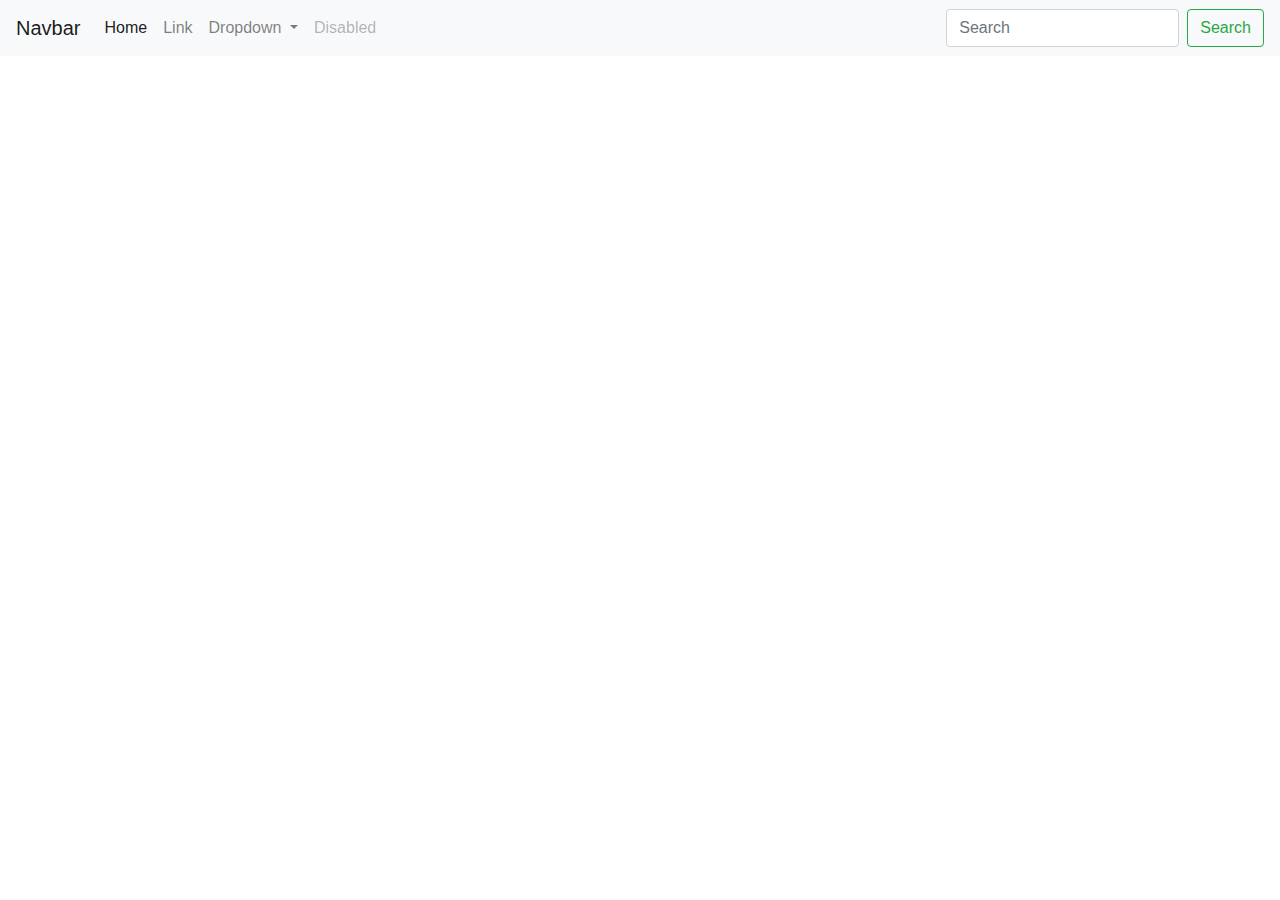
<file: jorge.html>
<!DOCTYPE html>
<html>

<head>
	<title>No developer</title>
	<!-- Add favicon -->
	<link rel="icon" href="./imgs/favicon.png">
	<!-- Add bootrstrap css-->
	<link rel="stylesheet" href="https://stackpath.bootstrapcdn.com/bootstrap/4.3.1/css/bootstrap.min.css" integrity="sha384-ggOyR0iXCbMQv3Xipma34MD+dH/1fQ784/j6cY/iJTQUOhcWr7x9JvoRxT2MZw1T" crossorigin="anonymous">
	<!-- Add css -->
	<link rel="stylesheet" type="text/css" href="./css/index.css">
</head>

<body>
	<nav class="navbar navbar-expand-lg navbar-light bg-light">
		<a class="navbar-brand" href="#">Navbar</a>
		<button class="navbar-toggler" type="button" data-toggle="collapse" data-target="#navbarSupportedContent" aria-controls="navbarSupportedContent" aria-expanded="false" aria-label="Toggle navigation">
			<span class="navbar-toggler-icon"></span>
		</button>

		<div class="collapse navbar-collapse" id="navbarSupportedContent">
			<ul class="navbar-nav mr-auto">
				<li class="nav-item active">
					<a class="nav-link" href="#">Home <span class="sr-only">(current)</span></a>
				</li>
				<li class="nav-item">
					<a class="nav-link" href="#">Link</a>
				</li>
				<li class="nav-item dropdown">
					<a class="nav-link dropdown-toggle" href="#" id="navbarDropdown" role="button" data-toggle="dropdown" aria-haspopup="true" aria-expanded="false">
						Dropdown
					</a>
					<div class="dropdown-menu" aria-labelledby="navbarDropdown">
						<a class="dropdown-item" href="#">Action</a>
						<a class="dropdown-item" href="#">Another action</a>
						<div class="dropdown-divider"></div>
						<a class="dropdown-item" href="#">Something else here</a>
					</div>
				</li>
				<li class="nav-item">
					<a class="nav-link disabled" href="#" tabindex="-1" aria-disabled="true">Disabled</a>
				</li>
			</ul>
			<form class="form-inline my-2 my-lg-0">
				<input class="form-control mr-sm-2" type="search" placeholder="Search" aria-label="Search">
				<button class="btn btn-outline-success my-2 my-sm-0" type="submit">Search</button>
			</form>
		</div>
	</nav>
	<!-- <nav class="navbar navbar-expand-lg navbar-light bg-light shadow-sm">
		<a class="navbar-brand" href="#">
			<img src="./imgs/logoCompleta.png" class="img-fluid">
		</a>
		<button class="navbar-toggler" type="button" data-toggle="collapse" data-target="#navbarSupportedContent" aria-controls="navbarSupportedContent" aria-expanded="false" aria-label="Toggle navigation">
			<span class="navbar-toggler-icon"></span>
		</button>

		<div class="collapse navbar-collapse" id="navbarSupportedContent">
			<ul class="navbar-nav mr-auto">
				<li class="nav-item active">
					<a class="nav-link" href="#">Home <span class="sr-only">(current)</span></a>
				</li>
			</ul>
		</div>
	</nav> -->
	<!-- <main>
		<div id="block1" class="block-1">
			<div class="container">
				<div class="row m-0">
					<div class="col text-center">
						<h1 class="main-title">I'm <span>NO</span> developer</h1>
						<h4 class="main-subtitle">I'm a problem solver</h4>
					</div>
				</div>
			</div>
		</div>
	</main> -->

	<!-- Add bootstrap scripts -->
	<script src="https://code.jquery.com/jquery-3.3.1.min.js"></script>
	<script src="https://cdnjs.cloudflare.com/ajax/libs/popper.js/1.14.7/umd/popper.min.js" integrity="sha384-UO2eT0CpHqdSJQ6hJty5KVphtPhzWj9WO1clHTMGa3JDZwrnQq4sF86dIHNDz0W1" crossorigin="anonymous"></script>
	<script src="https://stackpath.bootstrapcdn.com/bootstrap/4.3.1/js/bootstrap.min.js" integrity="sha384-JjSmVgyd0p3pXB1rRibZUAYoIIy6OrQ6VrjIEaFf/nJGzIxFDsf4x0xIM+B07jRM" crossorigin="anonymous"></script>
	<!-- Add js -->
	<script type="text/javascript" src="./js/index.js"></script>
</body>

</html>
</file>
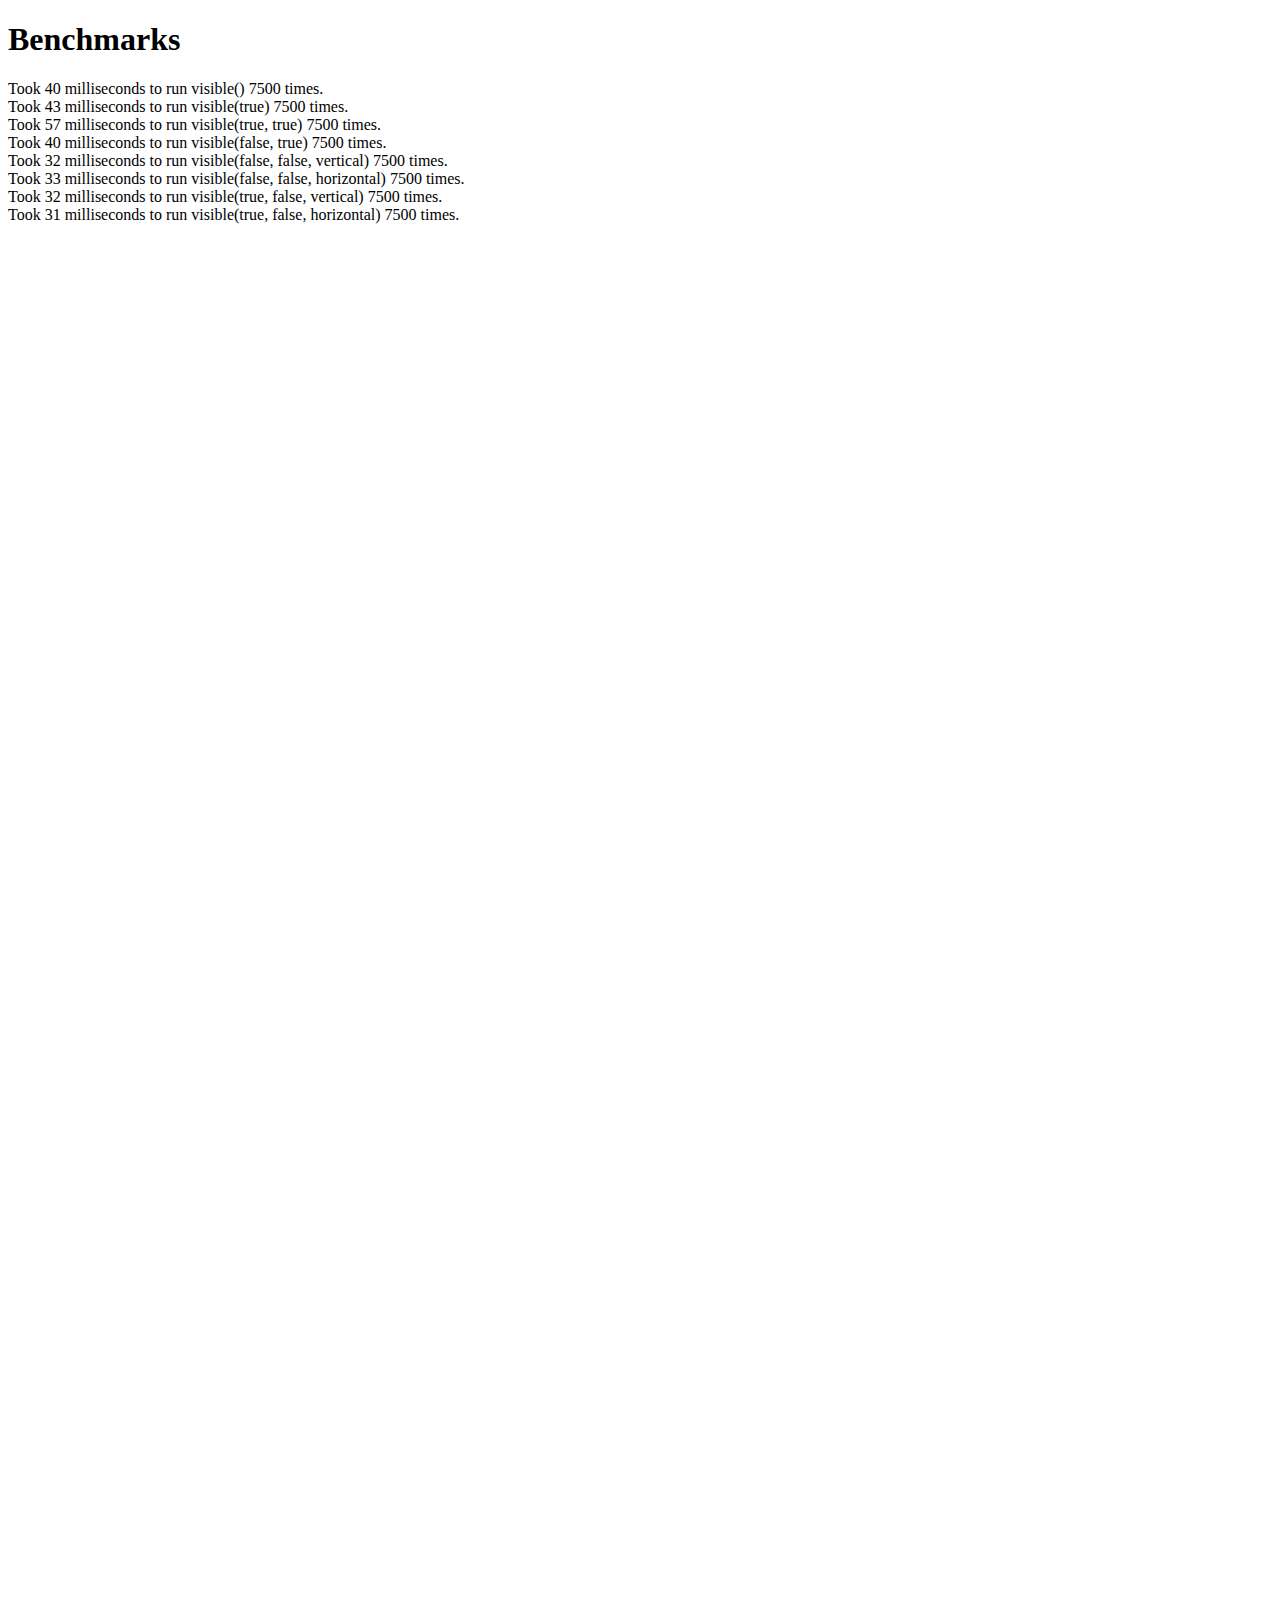
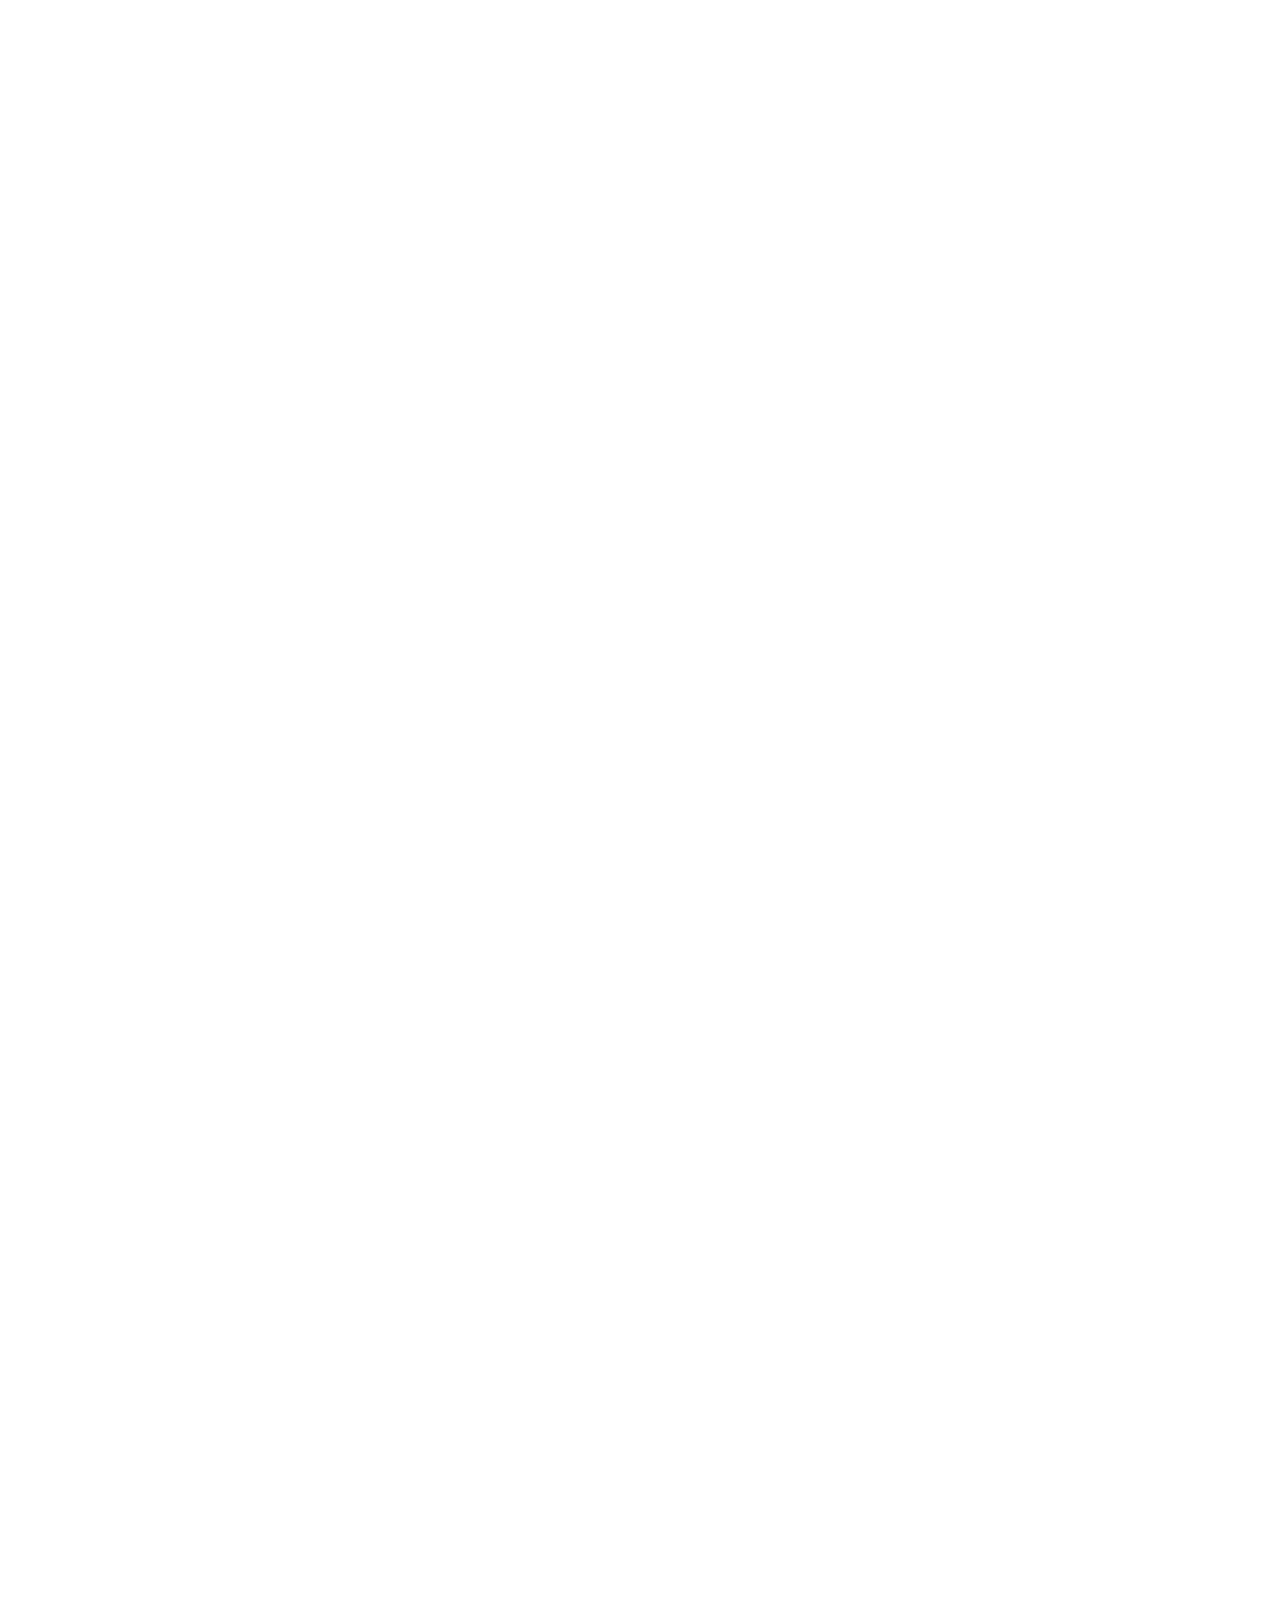
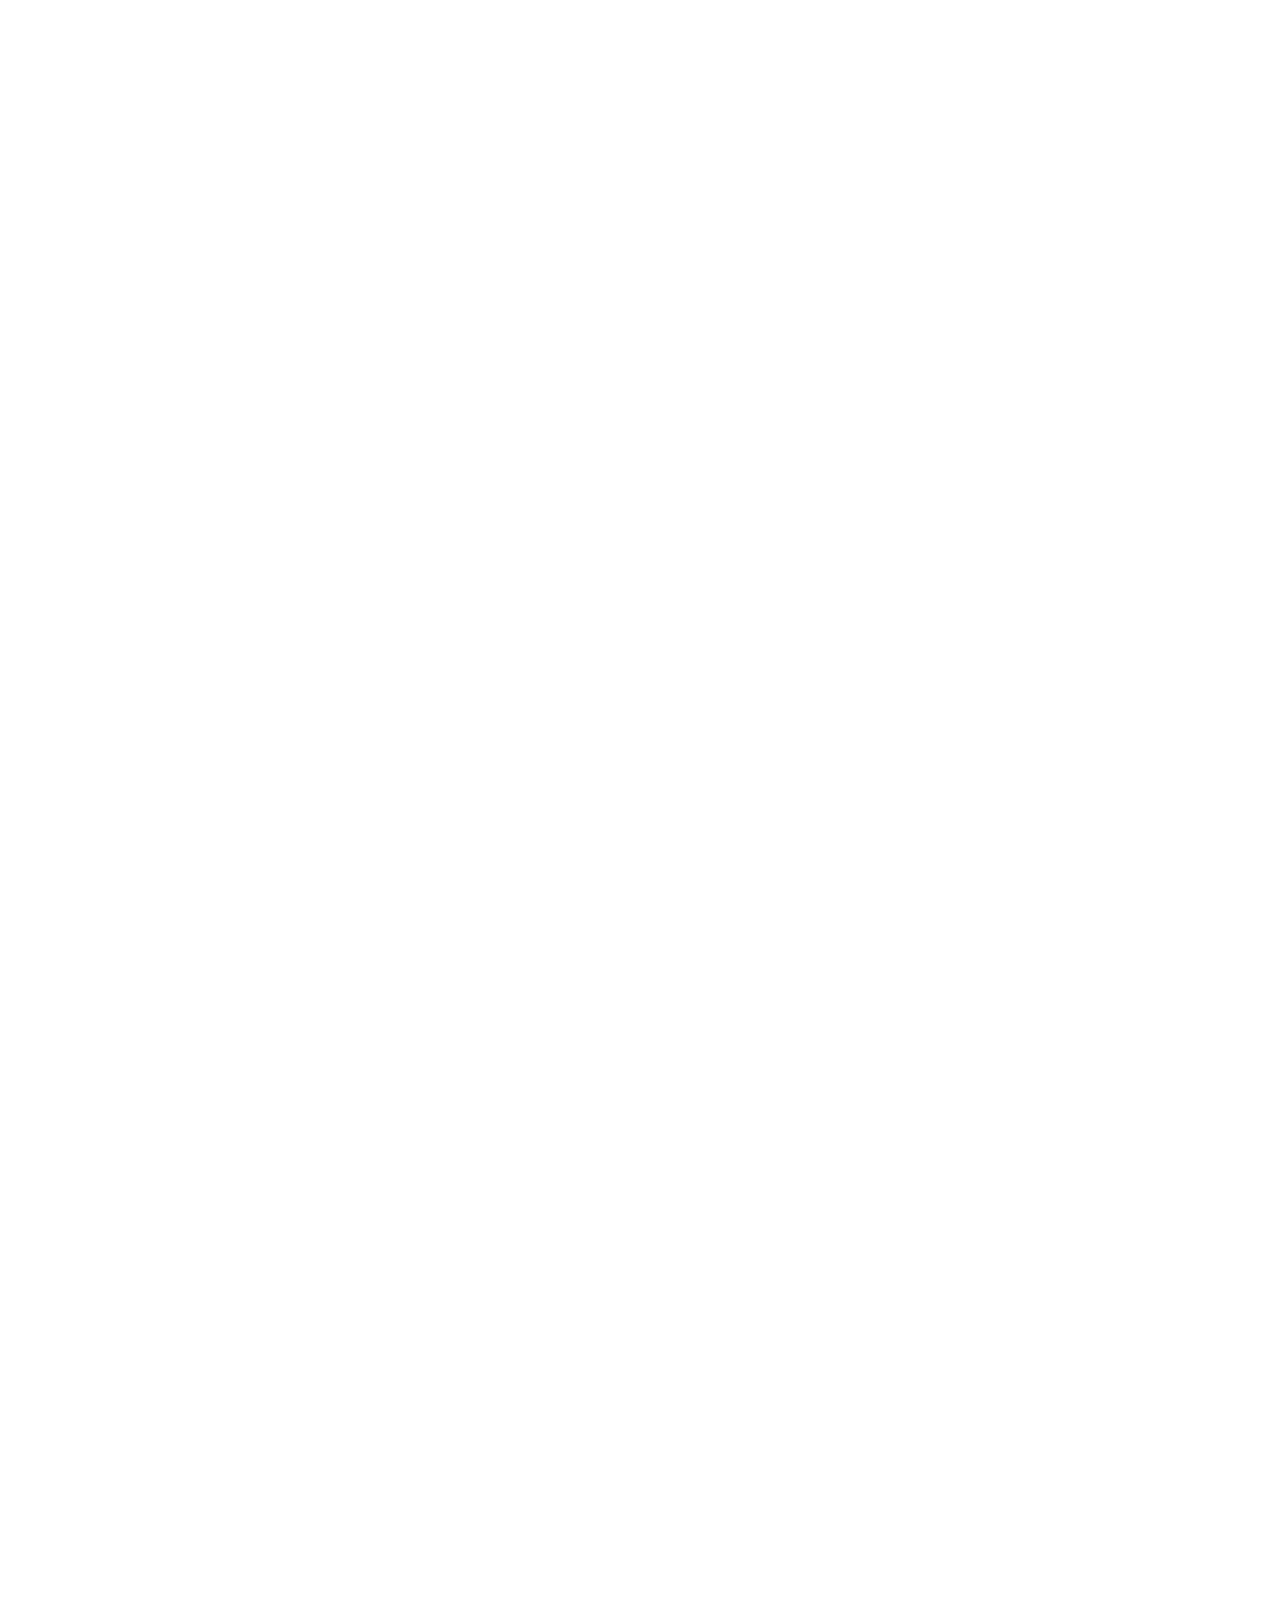
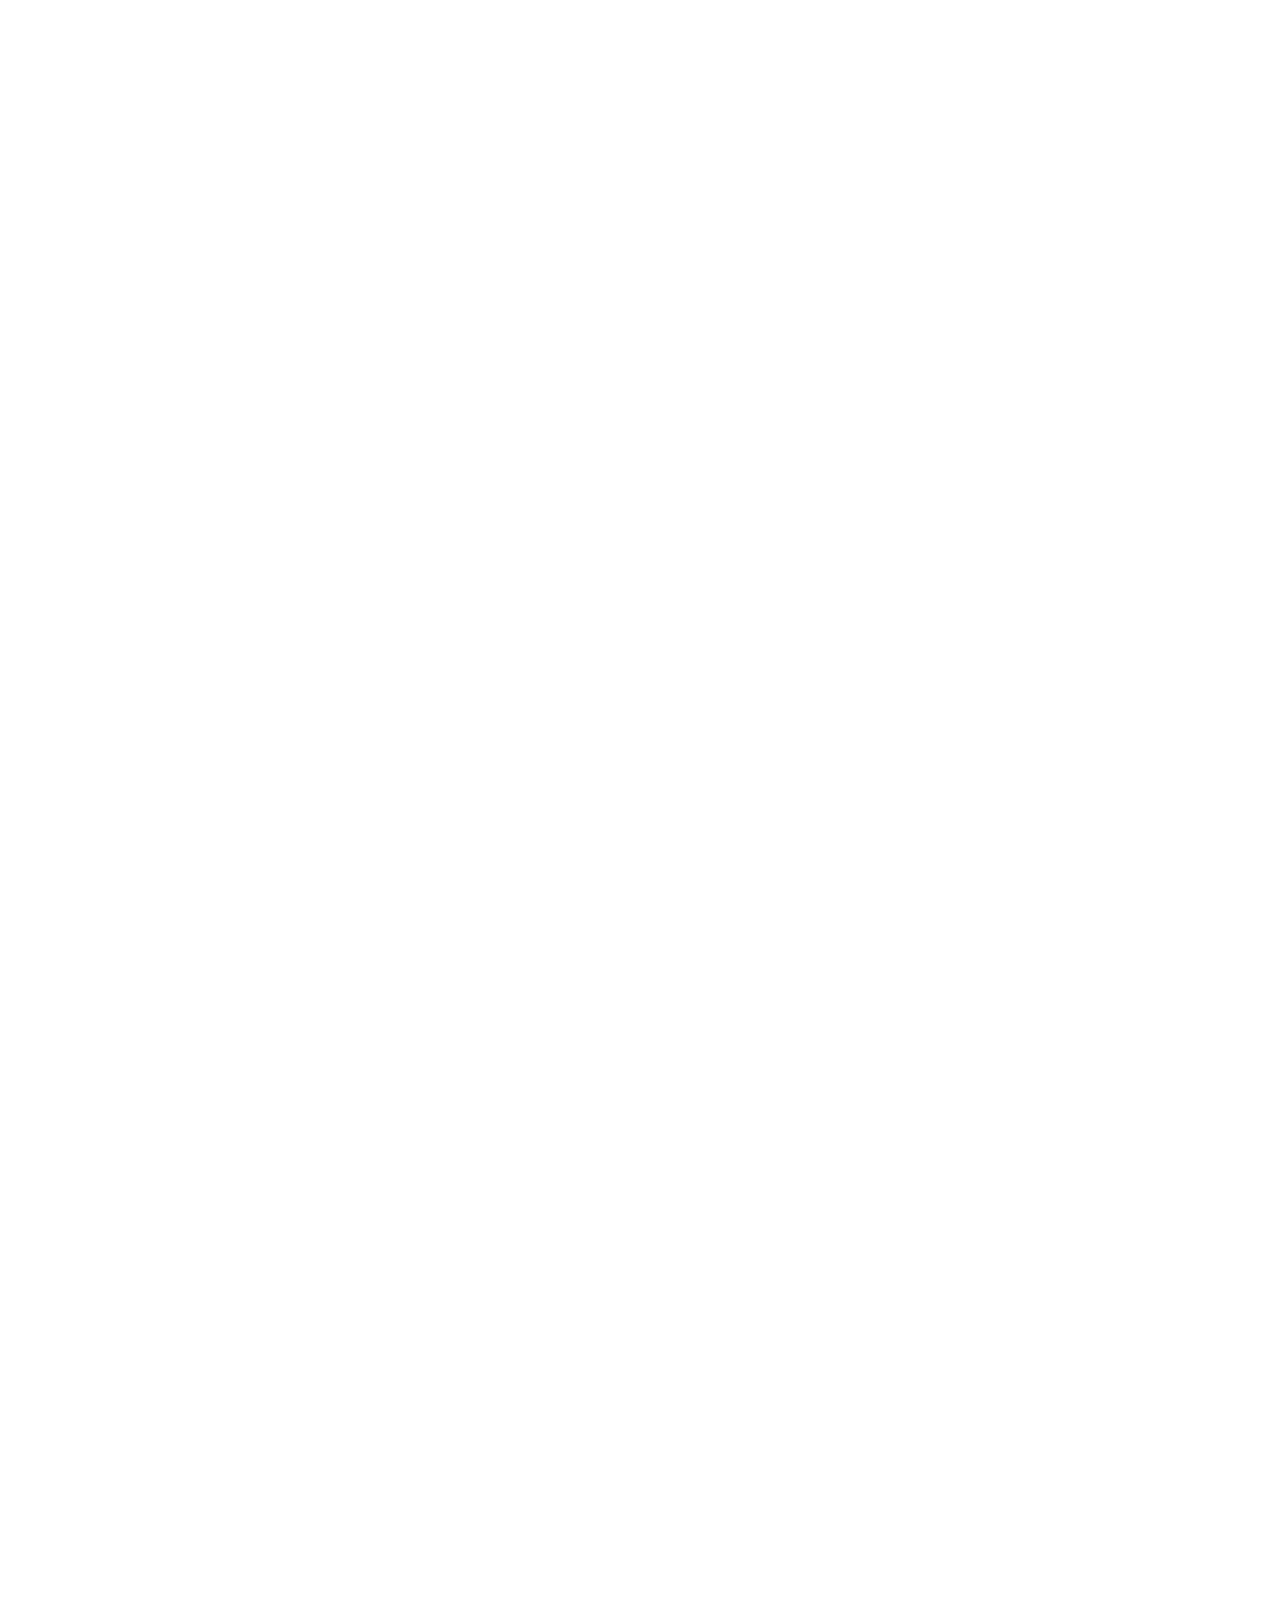
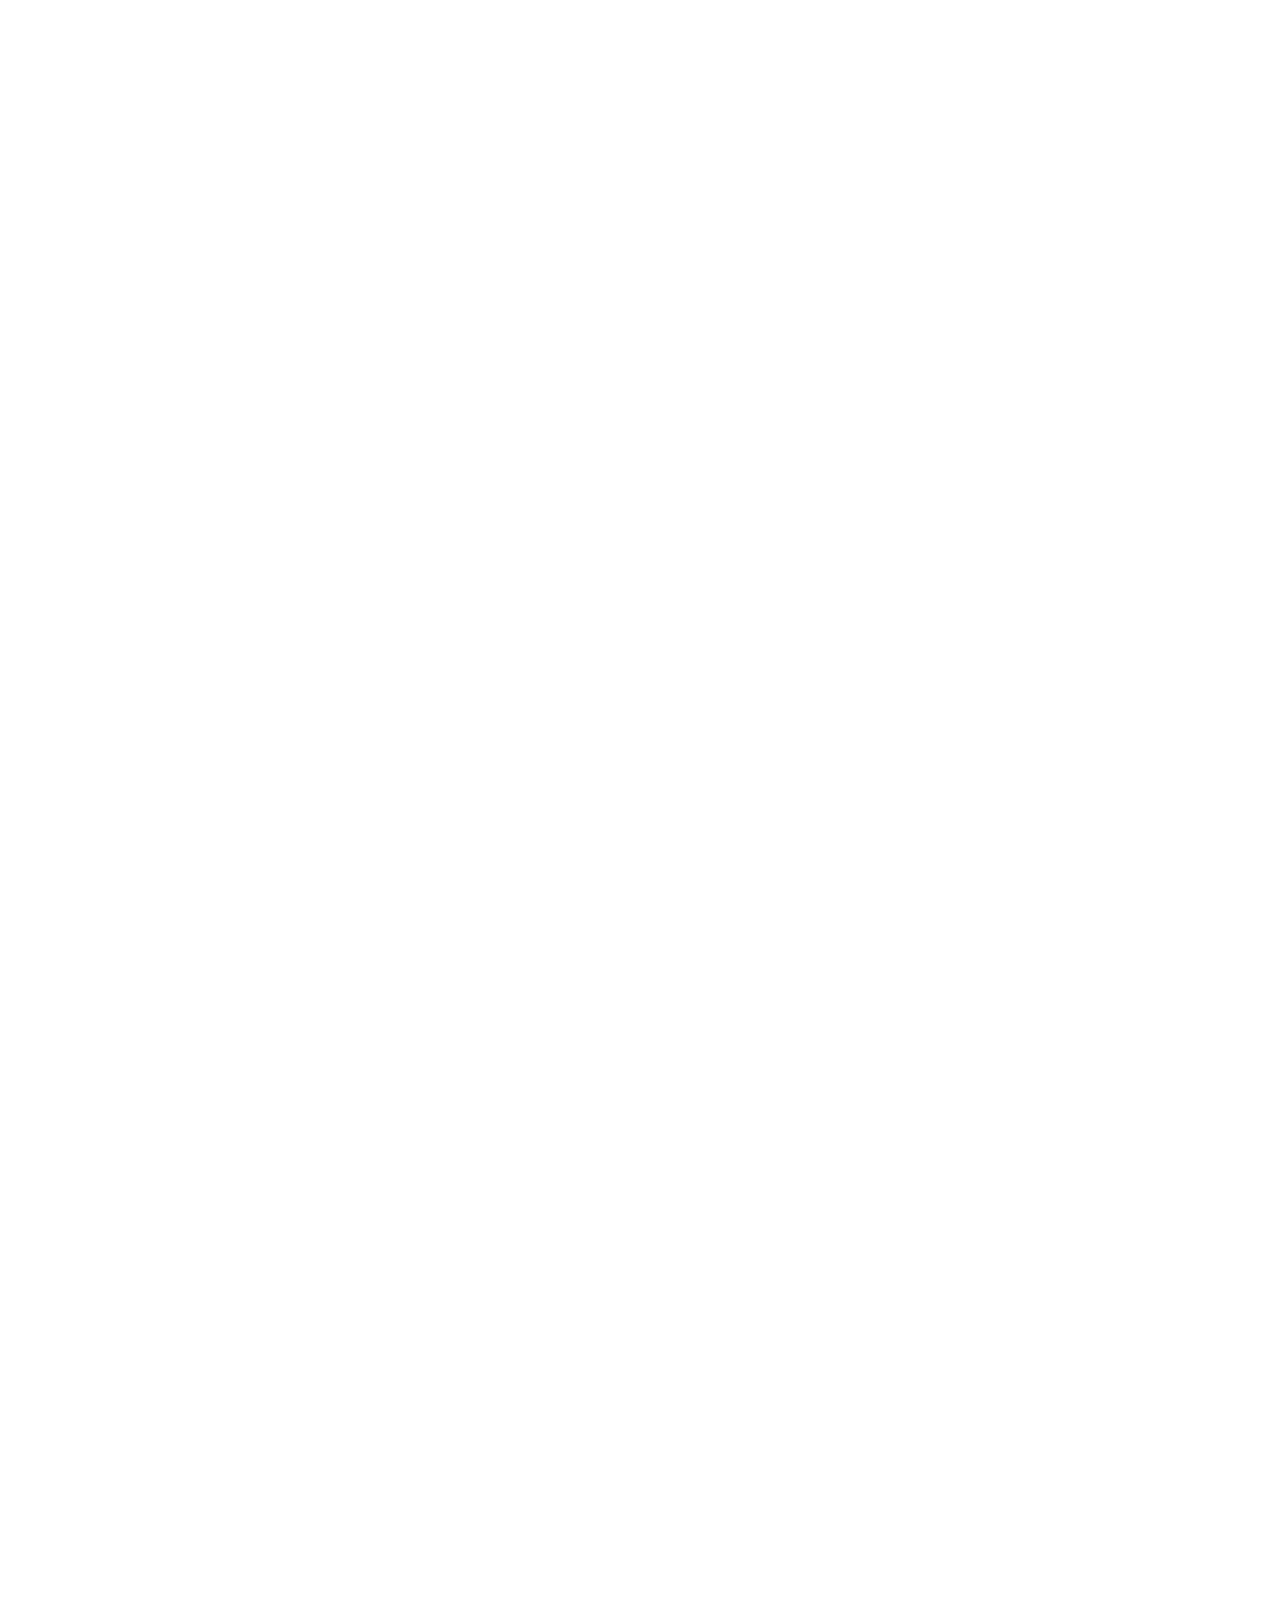
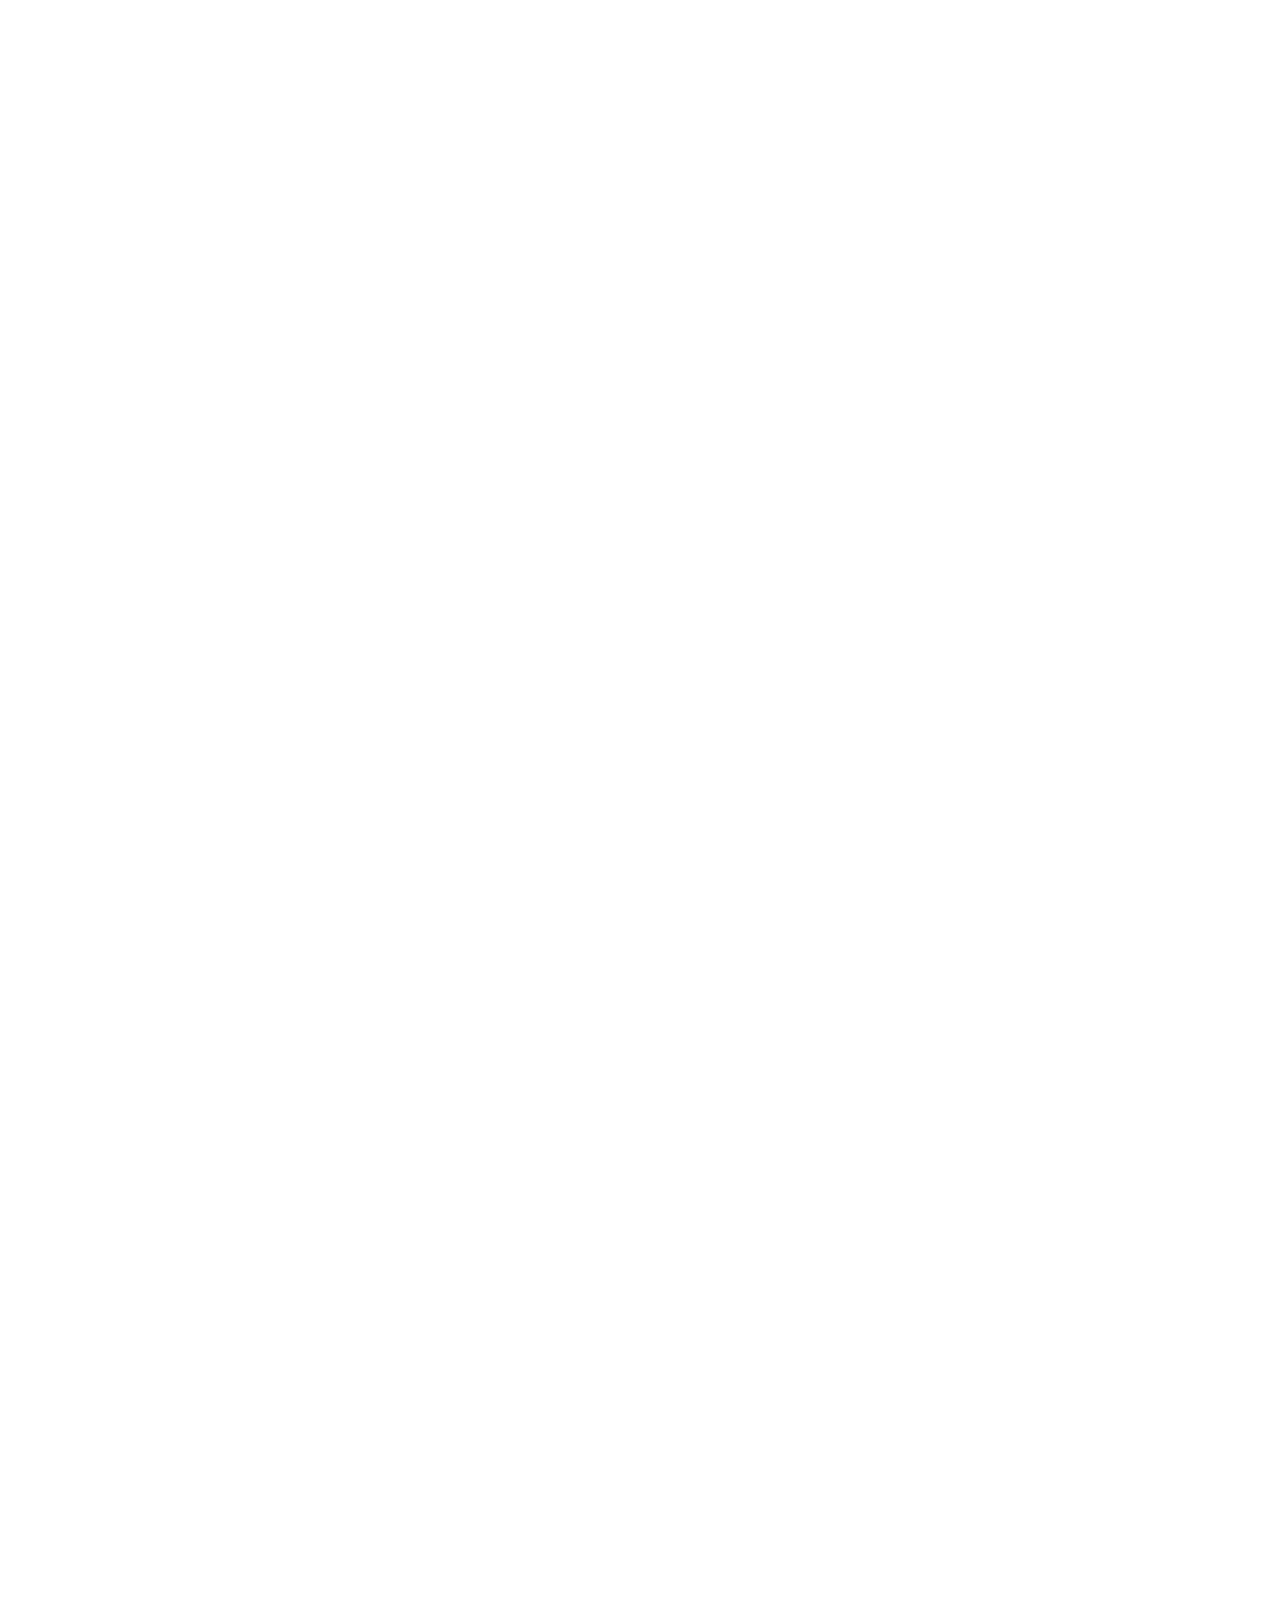
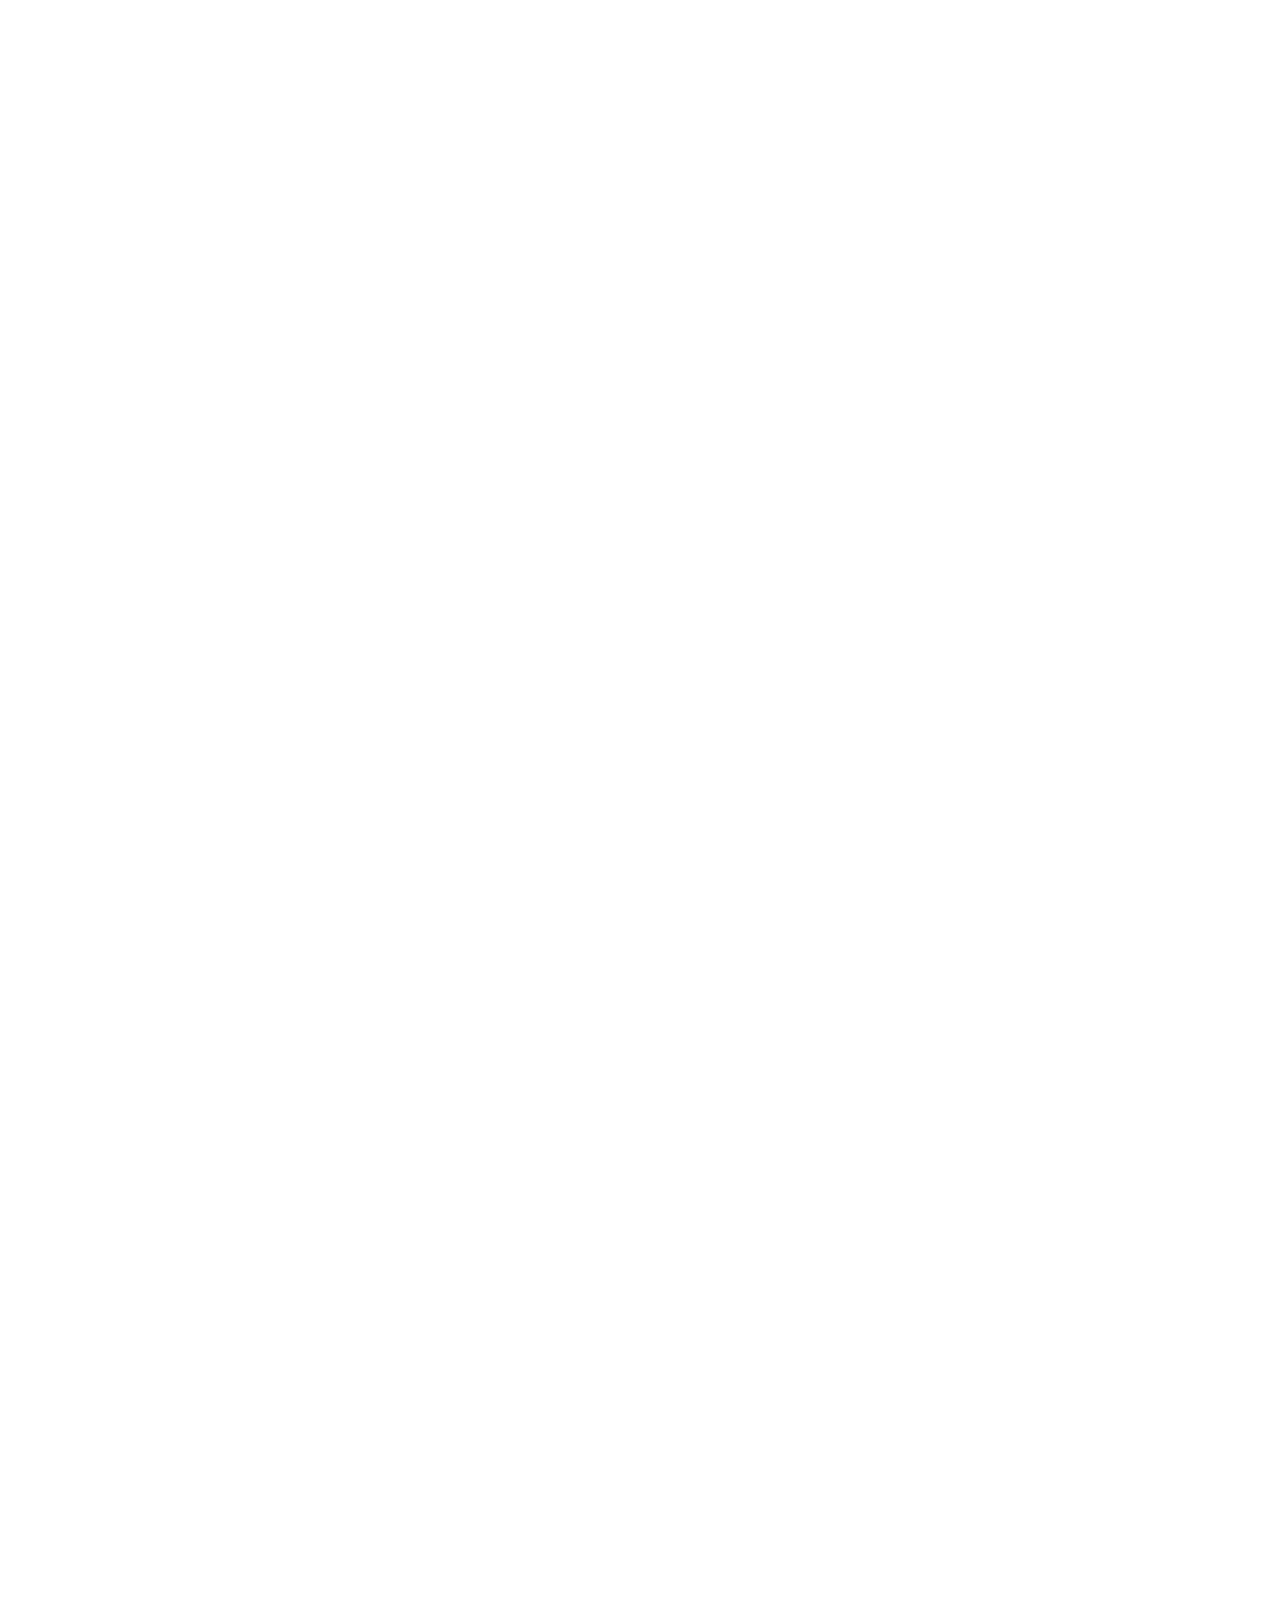
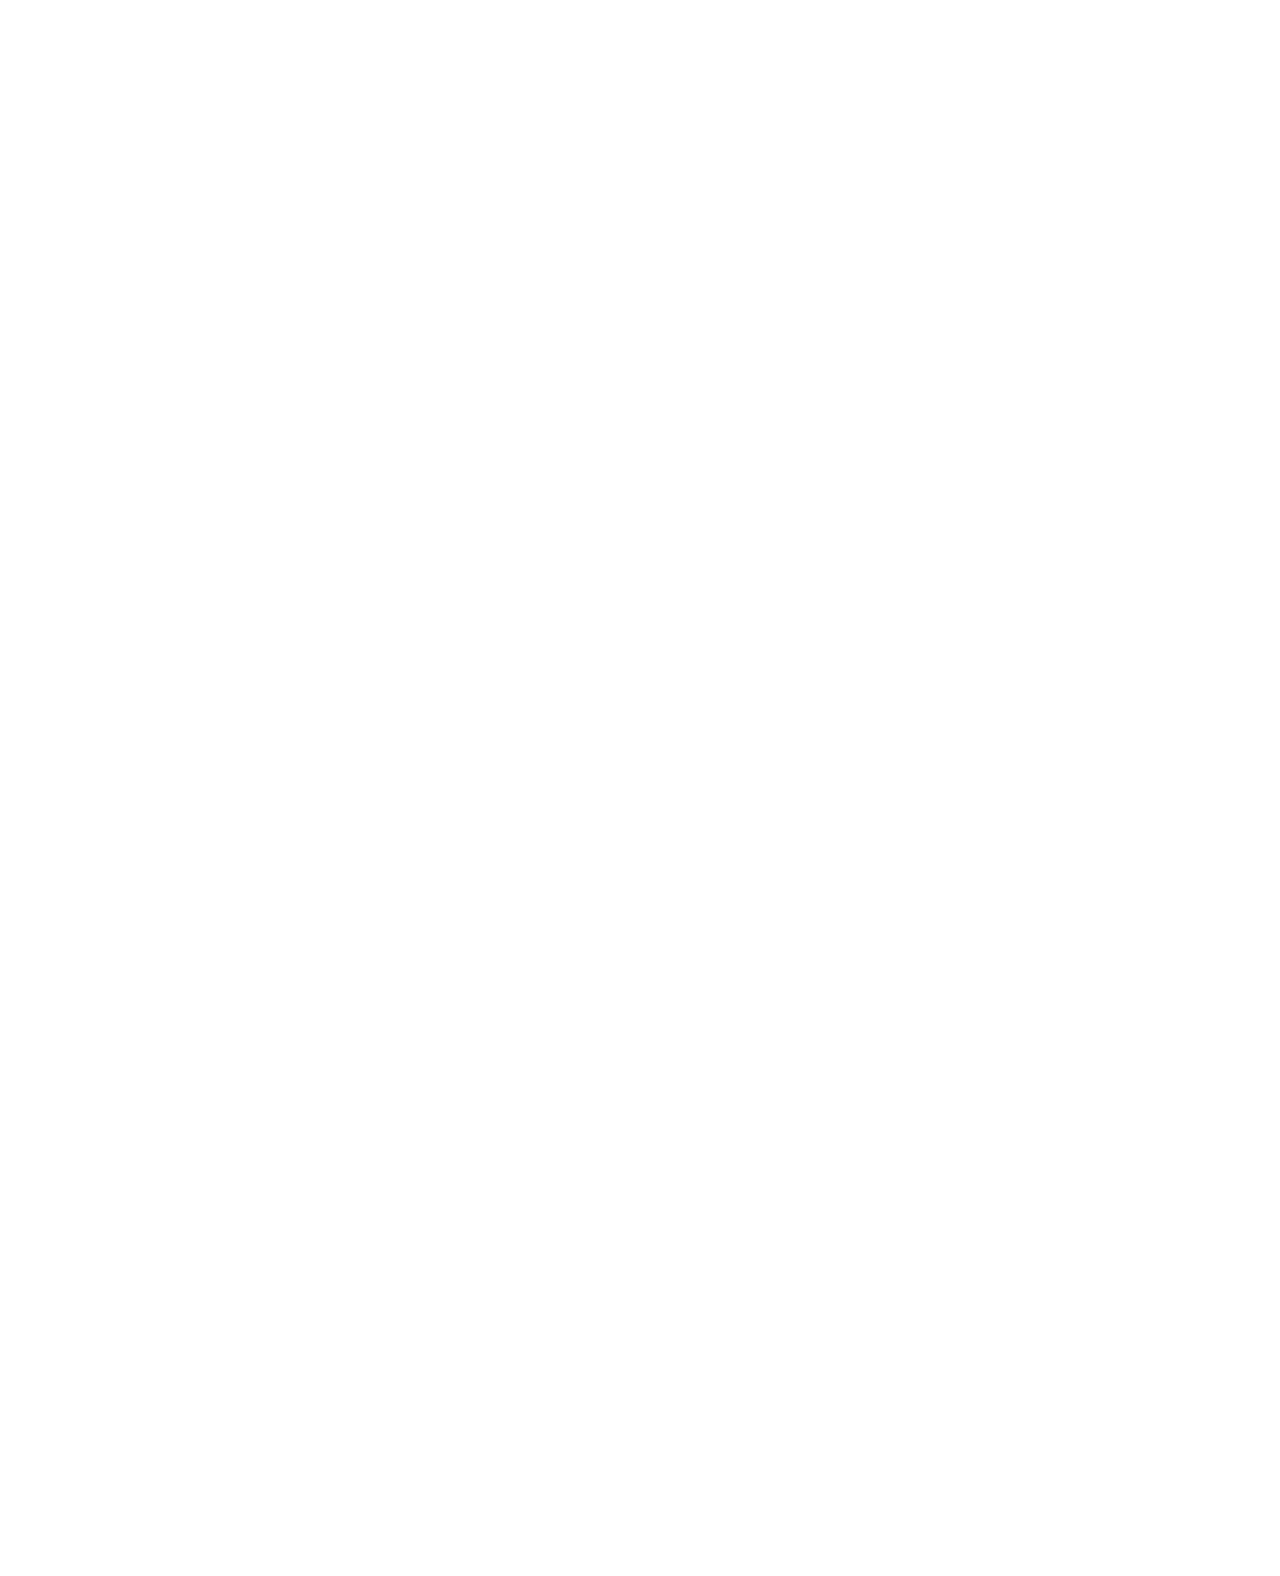
<file: plugins/jquery-visible-master/benchmark/benchmark.html>
<!doctype html>
<html>
<head>
<title>Benchmarks</title>
<style type="text/css">

.fixed{
    position: fixed;
    left:0;
    top:0;
    right:0;
    bottom:0;
}
.abs {
    position:absolute;
    width:10px;
    height:10px;
}
.absx1 { top:-100px; }
.absx2 { top:-1px; }
.absx3 { top:1px; }
.absx4 { bottom:1px; }
.absx5 { bottom:-100px; }
.absy1 { left:-100px; }
.absy2 { left:-1px; }
.absy3 { left:1px; }
.absy4 { right:1px; }
.absy5 { right:-100px; }

.ib,.fl{
    width:500px;
    height:500px;
}

.ib{
    display:inline-block;
}
.fl{
    float:left;
}

</style>
</head>
<body>
<h1>Benchmarks</h1>

<div id="results"></div>

<div id="fixed">

    <div class="test-div abs absx1 absy1"></div>
    <div class="test-div abs absx2 absy1"></div>
    <div class="test-div abs absx3 absy1"></div>
    <div class="test-div abs absx4 absy1"></div>
    <div class="test-div abs absx5 absy1"></div>

    <div class="test-div abs absx1 absy2"></div>
    <div class="test-div abs absx2 absy2"></div>
    <div class="test-div abs absx3 absy2"></div>
    <div class="test-div abs absx4 absy2"></div>
    <div class="test-div abs absx5 absy2"></div>

    <div class="test-div abs absx1 absy3"></div>
    <div class="test-div abs absx2 absy3"></div>
    <div class="test-div abs absx3 absy3"></div>
    <div class="test-div abs absx4 absy3"></div>
    <div class="test-div abs absx5 absy3"></div>

    <div class="test-div abs absx1 absy4"></div>
    <div class="test-div abs absx2 absy4"></div>
    <div class="test-div abs absx3 absy4"></div>
    <div class="test-div abs absx4 absy4"></div>
    <div class="test-div abs absx5 absy4"></div>

    <div class="test-div abs absx1 absy5"></div>
    <div class="test-div abs absx2 absy5"></div>
    <div class="test-div abs absx3 absy5"></div>
    <div class="test-div abs absx4 absy5"></div>
    <div class="test-div abs absx5 absy5"></div>

</div>

<div class="test-div ib"></div><div class="test-div ib"></div><div class="test-div ib"></div><div class="test-div ib"></div><div class="test-div ib"></div>
<div class="test-div ib"></div><div class="test-div ib"></div><div class="test-div ib"></div><div class="test-div ib"></div><div class="test-div ib"></div>
<div class="test-div ib"></div><div class="test-div ib"></div><div class="test-div ib"></div><div class="test-div ib"></div><div class="test-div ib"></div>
<div class="test-div ib"></div><div class="test-div ib"></div><div class="test-div ib"></div><div class="test-div ib"></div><div class="test-div ib"></div>
<div class="test-div ib"></div><div class="test-div ib"></div><div class="test-div ib"></div><div class="test-div ib"></div><div class="test-div ib"></div>

<div class="test-div fl"></div><div class="test-div fl"></div><div class="test-div fl"></div><div class="test-div fl"></div><div class="test-div fl"></div>
<div class="test-div fl"></div><div class="test-div fl"></div><div class="test-div fl"></div><div class="test-div fl"></div><div class="test-div fl"></div>
<div class="test-div fl"></div><div class="test-div fl"></div><div class="test-div fl"></div><div class="test-div fl"></div><div class="test-div fl"></div>
<div class="test-div fl"></div><div class="test-div fl"></div><div class="test-div fl"></div><div class="test-div fl"></div><div class="test-div fl"></div>
<div class="test-div fl"></div><div class="test-div fl"></div><div class="test-div fl"></div><div class="test-div fl"></div><div class="test-div fl"></div>

<script src="jquery-1.10.2.min.js"></script>
<script src="../jquery.visible.js"></script>

<script>

var $divs = $('.test-div');

function run(partial,hidden,direction){
    var start = Date.now();
    var count = 0;
    for (var i=0; i<100; i++){
        $divs.each(function(){
            $(this).visible(partial,hidden,direction);
            count++;
        });
    }
    var end = Date.now();
    return 'Took '+(end-start)+' milliseconds to run visible('+Array.prototype.join.call(arguments,', ')+') '+count+' times.';
}

var results = [
    run(),
    run(true),
    run(true,true),
    run(false,true),
    run(false,false,'vertical'),
    run(false,false,'horizontal'),
    run(true,false,'vertical'),
    run(true,false,'horizontal')
];

$('#results').html(results.join('<br>'));

</script>

</body>
</html>
</file>
<file: css/index.css>
.navbar {
  z-index: 5;
  position: fixed;
  top: 0;
  width: 100%
}

main {
  background: url("../imgs/background.png") no-repeat center center fixed;
  background-size: cover;
  z-index: -1;
}

.section-1, .section-2,
#section2 {
  width: 100%;
  display: flex;
  flex-flow: column;
  justify-content: center;
  color: #1A2530;
  transition: all .5s;
}

.main-title>span {
  color: #FF283F;
}

.section-2 {
  /* background-color: #f8f9fa */
  background: linear-gradient(0deg, #f8f9fa 40%, #FF283F 40%);
}

.card-text>span{
  font-weight: bold
}

.text-perfil{
  display: flex;
  flex-flow: column;
  justify-content: center;
}

.icons-row{
  width: 100%;
  background-color: #FF283F;
  border-radius: .25rem;
  position: absolute;
  bottom: 0;
  right: 0;
  display: flex;
  flex-wrap: wrap;
  justify-content: center;
  align-items: center;
}

.test{
  display: flex;
  flex-wrap: wrap;
  justify-content: center;
  align-items: center;
}

/* Extra small devices (phones, 600px and down) */
@media only screen and (max-width: 576px) {
  .section-1, .section-2 {
    height: 800px;
  }
  .icons-row{
    height: 50px;
  }

  .social-icon{
    width: 30px;
    height: auto
  }
}

/* Small devices (portrait tablets and large phones, 600px and up) */
@media only screen and (min-width: 768px){
  .section-1, .section-2 {
    height: 800px;
  }
  .icons-row{
    height: 50px;
  }

  .social-icon{
    width: 34px;
    height: auto
  }
}

/* Large devices (laptops/desktops, 992px and up) */
@media only screen and (min-width: 992px) {
  .section-1, .section-2 {
    height: 1000px;
  }
  .icons-row{
    height: 100px;
  }
}

/* Extra large devices (large laptops and desktops, 1200px and up) */
@media only screen and (min-width: 1200px) {
  .section-1, .section-2 {
    height: 1000px;
  }

  .icons-row{
    height: 100px;
  }
}
</file>
